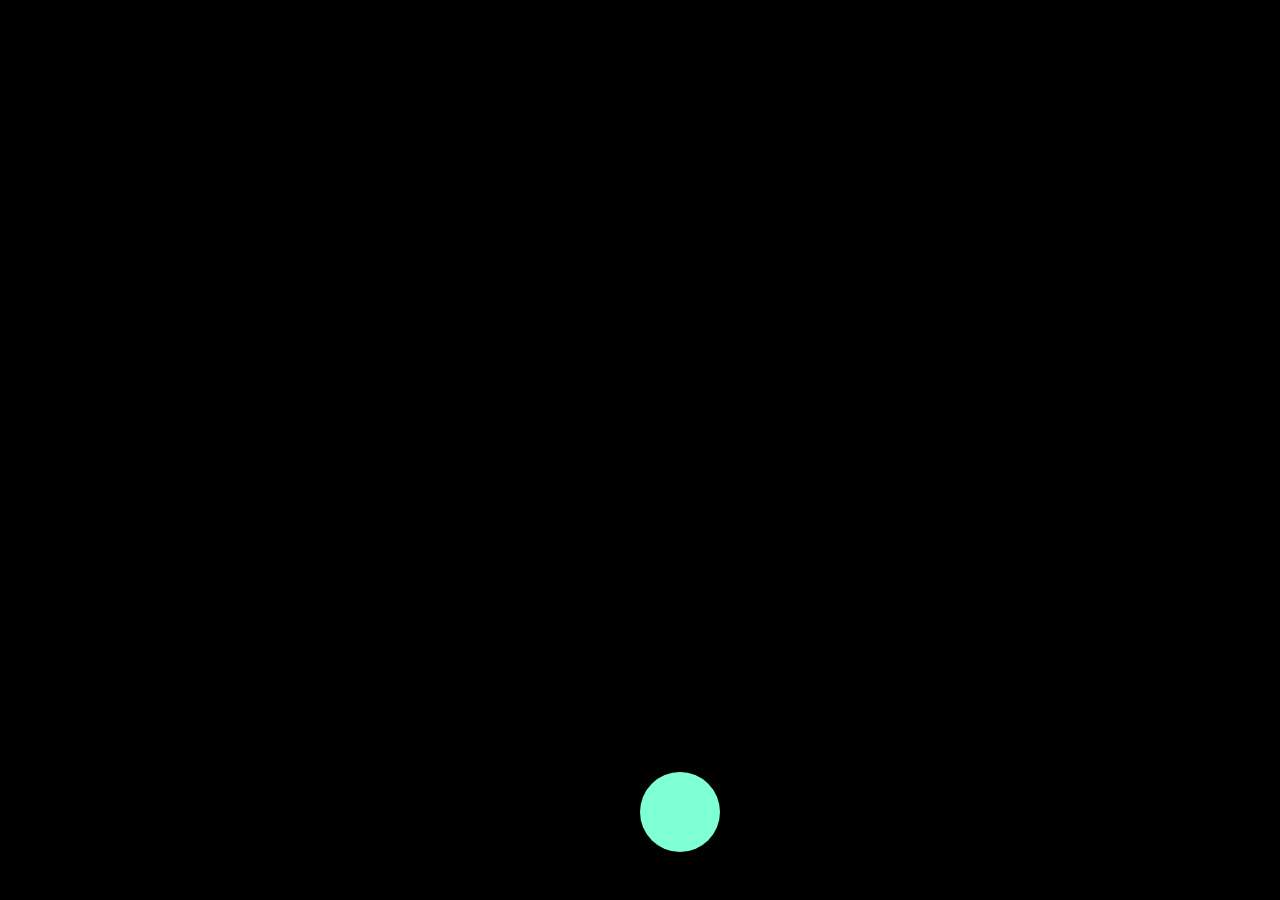
<file: src/index.html>
<!doctype html>
<html lang="en">
    <head>
        <meta charset="UTF-8">
        <title>Portfolio</title>

        <link rel="stylesheet" href="style.css">
        <script src="state.js"></script>
    </head>
    <body data-state="false">
         <main>
         </main>

         <!-- TODO:add icons -->
         <button id="toggle" onclick="toggle()" ></button>
    </body>
</html>
</file>
<file: src/style.css>
:root{
    --primary-color: black;
    --secondary-color: white;

    color: var(--secondary-color);

    font-family: Calibri, serif;
    font-size: 16px;
}

body, main{
    background-color: var(--primary-color, black);

    margin: 0;
    padding: 0;

    height: 100vh;
    width: 100vw;
}



main{
    background-image: url(https://images.unsplash.com/photo-1679240339099-1759c6576e96?ixlib=rb-4.0.3&ixid=MnwxMjA3fDB8MHxwaG90by1wYWdlfHx8fGVufDB8fHx8&auto=format&fit=crop&w=714&q=80);
    background-size: cover;

    background-position: center 80%;
    position: relative;

    z-index: 2;

    transition: transform 500ms ease-out;
}

#toggle{

    position: absolute;

    left: 50%;
    bottom: 3rem;

    height: 5rem;
    width: 5rem;

    border-radius: 50%;
    border: none;

    background-color: aquamarine;

    transition-duration: 300ms;
    transition-timing-function: ease;

    z-index: 3;
}

#toggle:hover{
    transform: scale(1.04);
}

#toggle:active{
    transition-duration: 50ms;
    transform: scale(0.96);
}

body[data-state="true"] > main{
    transform: translateY(-50%);
}
</file>
